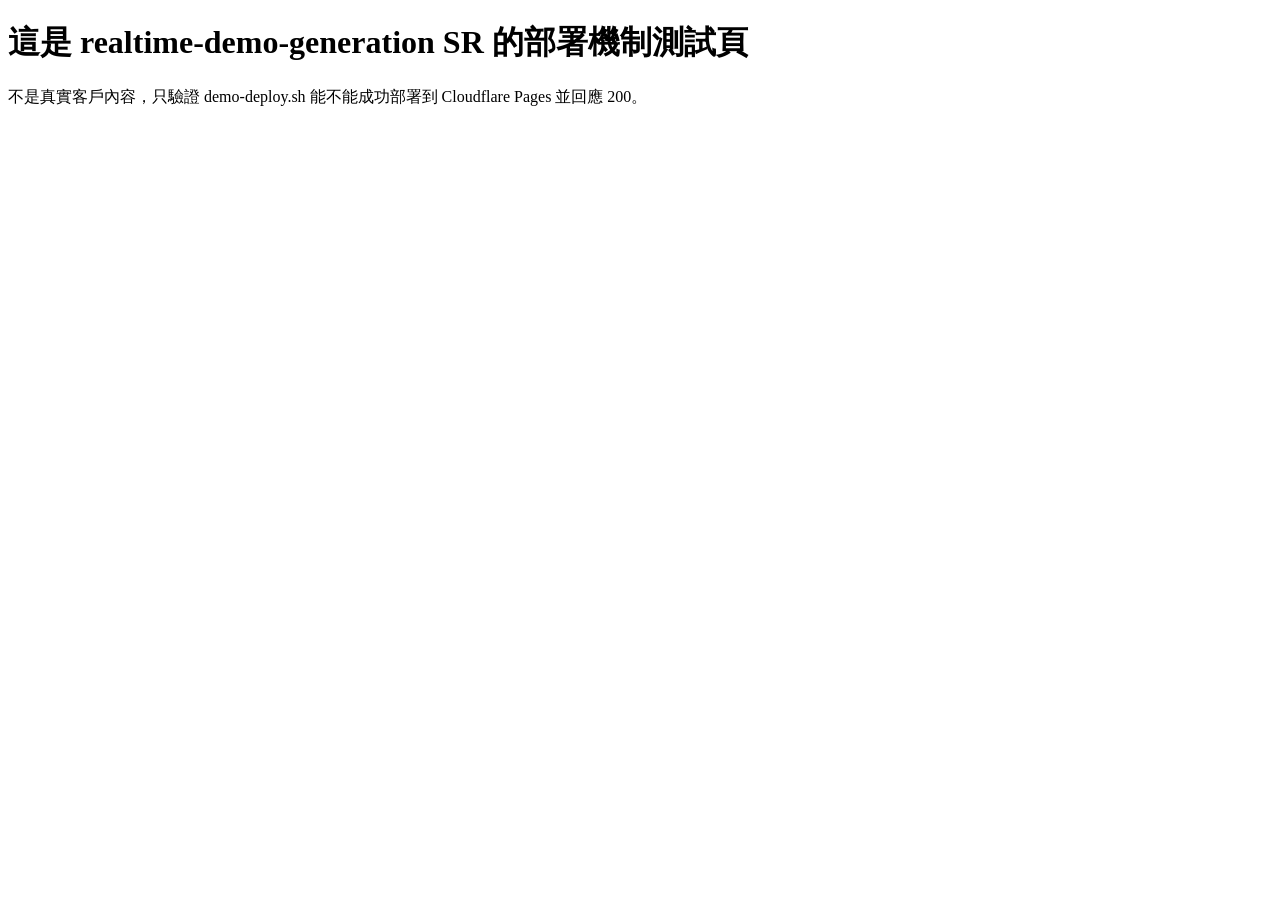
<file: tests/fixtures/demo-test-site/index.html>
<!doctype html>
<html lang="zh-Hant">
<head>
<meta charset="utf-8" />
<title>案神部署機制測試頁</title>
</head>
<body data-demo-marker="anson-demo">
<h1>這是 realtime-demo-generation SR 的部署機制測試頁</h1>
<p>不是真實客戶內容，只驗證 demo-deploy.sh 能不能成功部署到 Cloudflare Pages 並回應 200。</p>
</body>
</html>
</file>
